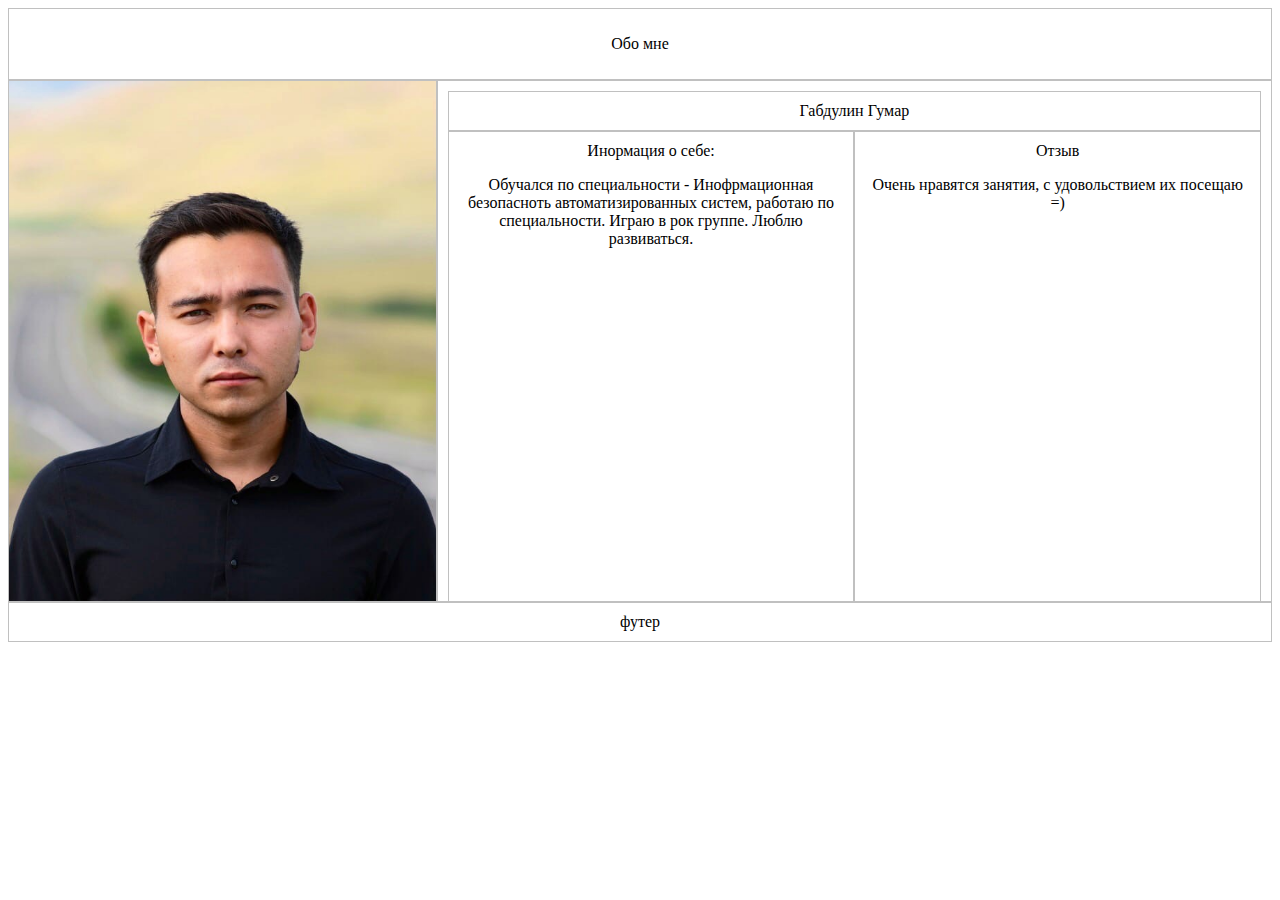
<file: homework_19.04.2021/index.html>
<!DOCTYPE html>
<html lang="en">
<head>
    <meta charset="UTF-8">
    <link rel="stylesheet" href="style/style.css">
    <title>test</title>
</head>
<body>
<div class="conteiner">
    <div class="header"><p>Обо мне</p></div>

        <div class="foto"></div>
    <div class="conteiner_2">
        <div class="fio">Габдулин Гумар</div>
        <div class="info">Инормация о себе:
        <p>Обучался по специальности - Инофрмационная безопасноть
        автоматизированных систем, работаю по специальности.
        Играю в рок группе. Люблю развиваться.</p></div>
        <div class="reaction">Отзыв
        <p>Очень нравятся занятия, с удовольствием их посещаю =)<p></div>
    </div>
    <div class="footer">футер</div>
</div>
</body>
</html>
</file>
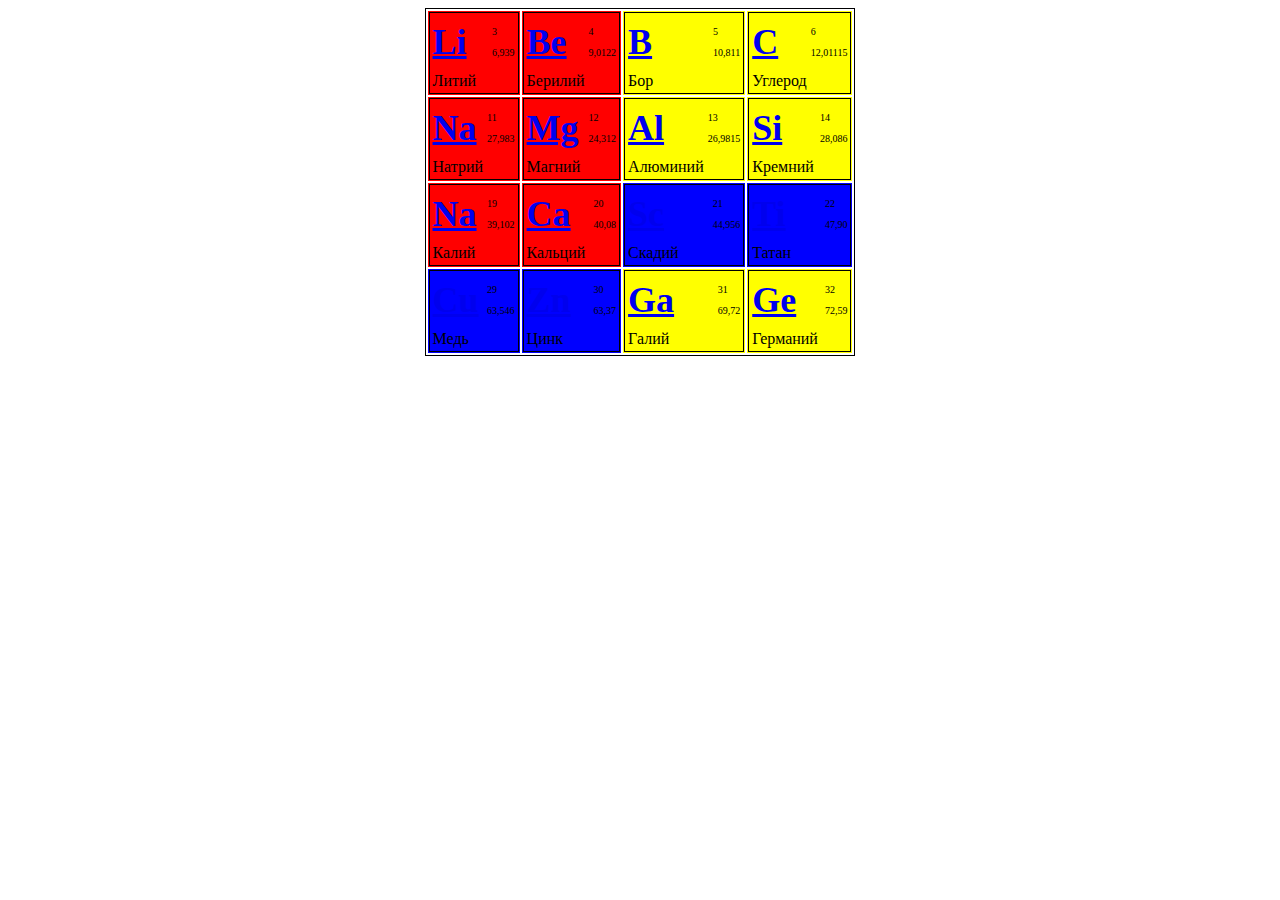
<file: homework_21.04.2021/index.html>
<!DOCTYPE html>
<html lang="en">
<head>
    <meta charset="UTF-8">
    <link rel="stylesheet" href="style/style.css">
    <title>test</title>
</head>
<body>
<table>
   <tr>
       <td class="red">
           <table class="text">
               <tr class="inside">
                   <td class="element"><a href="#">Li</a>
                   </td>
                    <td class="number">
                        <p>3</p>
                        <p>6,939</p>
                    </td>
               </tr>
               <tr class="inside">
                   <td>Литий</td>
               </tr>
           </table>
       </td>
       <td class="red">
           <table class="text">
               <tr class="inside">
                   <td class="element"><a href="#">Be</a>
                   </td>
                    <td class="number">
                        <p>4</p>
                        <p>9,0122</p>
                    </td>
               </tr>
               <tr class="inside">
                   <td>Берилий</td>
               </tr>
           </table>
       </td>
       <td class="yellow">
           <table class="text">
               <tr class="inside">
                   <td class="element"><a href="#">B</a>
                   </td>
                   <td class="number">
                       <p>5</p>
                       <p>10,811</p>
                   </td>
               </tr>
               <tr class="inside">
                   <td>Бор</td>
               </tr>
           </table>
       </td>
       <td class="yellow">
           <table class="text">
               <tr class="inside">
                   <td class="element"><a href="#">С</a>
                   </td>
                   <td class="number">
                       <p>6</p>
                       <p>12,01115</p>
                   </td>
               </tr>
               <tr class="inside">
                   <td>Углерод</td>
               </tr>
           </table>
       </td>
   </tr>
    <tr>
        <td class="red">
            <table class="text">
                <tr class="inside">
                    <td class="element"><a href="#">Na</a>
                    </td>
                    <td class="number">
                        <p>11</p>
                        <p>27,983</p>
                    </td>
                </tr>
                <tr class="inside">
                    <td>Натрий</td>
                </tr>
            </table>
        </td>
        <td class="red">
            <table class="text">
                <tr class="inside">
                    <td class="element"><a href="#">Mg</a>
                    </td>
                    <td class="number">
                        <p>12</p>
                        <p>24,312</p>
                    </td>
                </tr>
                <tr class="inside">
                    <td>Магний</td>
                </tr>
            </table>
        </td>
        <td class="yellow">
            <table class="text">
                <tr class="inside">
                    <td class="element"><a href="#">Al</a>
                    </td>
                    <td class="number">
                        <p>13</p>
                        <p>26,9815</p>
                    </td>
                </tr>
                <tr class="inside">
                    <td>Алюминий</td>
                </tr>
            </table>
        </td>
        <td class="yellow">
            <table class="text">
                <tr class="inside">
                    <td class="element"><a href="#">Si</a>
                    </td>
                    <td class="number">
                        <p>14</p>
                        <p>28,086</p>
                    </td>
                </tr>
                <tr class="inside">
                    <td>Кремний</td>
                </tr>
            </table>
        </td>
    </tr>
    <tr>
        <td class="red">
            <table class="text">
                <tr class="inside">
                    <td class="element"><a href="#">Na</a>
                    </td>
                    <td class="number">
                        <p>19</p>
                        <p>39,102</p>
                    </td>
                </tr>
                <tr class="inside">
                    <td>Калий</td>
                </tr>
            </table>
        </td>
        <td class="red">
            <table class="text">
                <tr class="inside">
                    <td class="element"><a href="#">Ca</a>
                    </td>
                    <td class="number">
                        <p>20</p>
                        <p>40,08</p>
                    </td>
                </tr>
                <tr class="inside">
                    <td>Кальций</td>
                </tr>
            </table>
        </td>
        <td class="blue">
            <table class="text">
                <tr class="inside">
                    <td class="element"><a href="#">Sc</a>
                    </td>
                    <td class="number">
                        <p>21</p>
                        <p>44,956</p>
                    </td>
                </tr>
                <tr class="inside">
                    <td>Скадий</td>
                </tr>
            </table>
        </td>
        <td class="blue">
            <table class="text">
                <tr class="inside">
                    <td class="element"><a href="#">Ti</a>
                    </td>
                    <td class="number">
                        <p>22</p>
                        <p>47,90</p>
                    </td>
                </tr>
                <tr class="inside">
                    <td>Татан</td>
                </tr>
            </table>
        </td>
    </tr>
    <tr>
        <td class="blue">
        <table class="text">
            <tr class="inside">
                <td class="element"><a href="#">Cu</a>
                </td>
                <td class="number">
                    <p>29</p>
                    <p>63,546</p>
                </td>
            </tr>
            <tr class="inside">
                <td>Медь</td>
            </tr>
        </table>
        </td>
        <td class="blue">
        <table class="text">
            <tr class="inside">
                <td class="element"><a href="#">Zn</a>
                </td>
                <td class="number">
                    <p>30</p>
                    <p>63,37</p>
                </td>
            </tr>
            <tr class="inside">
                <td>Цинк</td>
            </tr>
        </table>
        </td>
        <td class="yellow">
        <table class="text">
            <tr class="inside">
                <td class="element"><a href="#">Ga</a>
                </td>
                <td class="number">
                    <p>31</p>
                    <p>69,72</p>
                </td>
            </tr>
            <tr class="inside">
                <td>Галий</td>
            </tr>
        </table>
        </td>
        <td class="yellow">
            <table class="text">
                <tr class="inside">
                    <td class="element"><a href="#">Ge</a>
                    </td>
                    <td class="number">
                        <p>32</p>
                        <p>72,59</p>
                    </td>
                </tr>
                <tr class="inside">
                    <td>Германий</td>
                </tr>
            </table>
        </td>

    </tr>

</table>

</body>
</html>
</file>
<file: homework_19.04.2021/style/style.css>
.conteiner div{
    padding: 10px;
    border: 1px solid silver;
    text-align: center;
}
.conteiner, .conteiner_2{
    display: flex;
    align-items: flex-start;
    flex-direction: row;
    flex-wrap: wrap;
}
.conteiner_2{
    flex: 2;
    height: 500px;
}
.header, .footer {
    width: 100%;
}
.foto{
    flex: 1;
    height:500px;
    background-image: url("../img/nMwxnbGAiH0.jpg");
    background-size: cover;
}
.fio{
    width: 100%;
}
.info, .reaction {
    flex: 1;
    height: 450px;
    text-align: left;
}
</file>
<file: homework_21.04.2021/style/style.css>
table, tr{
    border: 1px solid black;
    border-collapse: separate;
    margin: auto;
    width: 400px;
}
.text{
    width: 100%;
    border-spacing: 1;
}
.element{
   width: 100%;
    text-align: left;
    border: white;
    font-size: 36px;
    font-weight: 700;
    text-transform: capitalize;
}
.number{
    font-size: 10px;
}
.inside{
    border: white;
}
.red{
    background-color: red;
}
.yellow{
    background-color: yellow;
}
.blue{
    background-color: blue;
}
</file>
